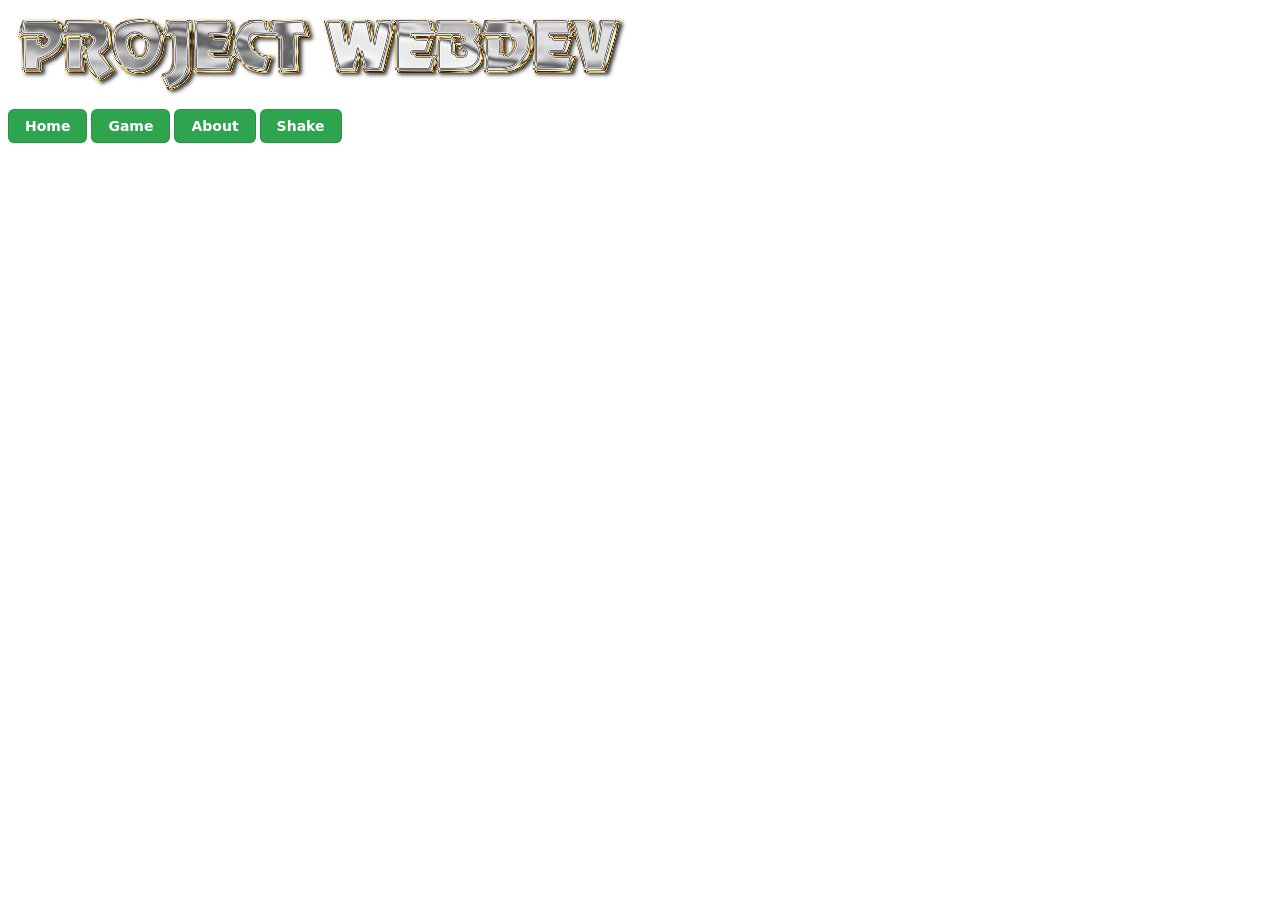
<file: index.html>
<!DOCTYPE html>
<html lang="nl-BE">
<head>
    <meta charset="UTF-8">
    <meta name="viewport" content="width=device-width, initial-scale=1.0">
    <title>home</title>
    <link rel="stylesheet" href="css/styles.css">
</head>
<body class="background">

    <header>
        <img src="media/cooltext509968728575373.png" alt="logo">
    </header>
 <!-- Navigatie buttons en shake -->
    <button class="button-3" role="button" data-target="index.html">Home</button>
    <button class="button-3" role="button" data-target="html/game.html">Game</button>
    <button class="button-3" role="button" data-target="html/about.html">About</button>
    <button class="button-3" id="shakeKnop">Shake</button>

    <footer>
        <table>
            <tr>
                <th>School</th>
                <th>Adres</th>
                <th>Stad</th>
            </tr>
            <tr>
                <td>Campus Het Spoor</td>
                <td>Begonialaan 34</td>
                <td>2400 Mol</td>
            </tr>
        </table>
    </footer>

    <script src="js/app.js"></script>
</body>
</html>
</file>
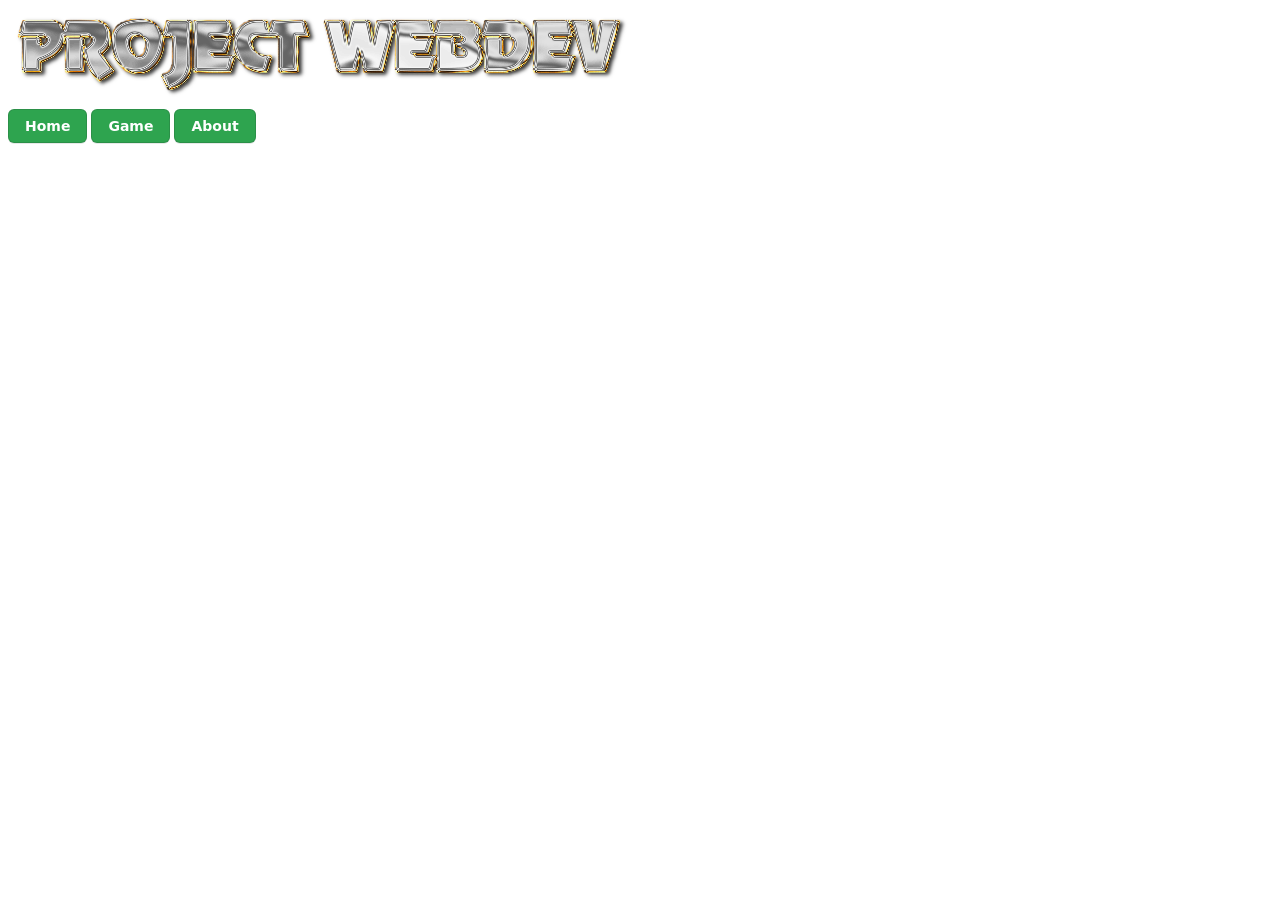
<file: html/about.html>
<!DOCTYPE html>
<html lang="nl-BE">
<head>
    <meta charset="UTF-8">
    <meta name="viewport" content="width=device-width, initial-scale=1.0">
    <title>about</title>
    <link rel="stylesheet" href="../css/styles.css">
</head>
<body class="background">
    <header>
        <img src="../media/cooltext509968728575373.png" alt="logo">
    </header>
    <nav>
    <button class="button-3" role="button" data-target="../index.html">Home</button>
    <button class="button-3" role="button" data-target="game.html">Game</button>
    <button class="button-3" role="button" data-target="about.html">About</button>
    </nav>
     <!-- Hyperlink naar github repository en about me -->
    <main>
        <h1>About Me</h1>
        <p> Link naar mijn <a href="https://github.com/tyehx/project-web-dev-2026">GitHub repository</a> </p>
        <p>Gemaakt door Tugra Uysal</p>
    </main>
   <footer>
        <table>
            <tr>
                <th>School</th>
                <th>Adres</th>
                <th>Stad</th>
            </tr>
            <tr>
                <td>Campus Het Spoor</td>
                <td>Begonialaan 34</td>
                <td>2400 Mol</td>
            </tr>
        </table>
    </footer>

    
    <script src="../js/app.js"></script>
</body>
</html>
</file>
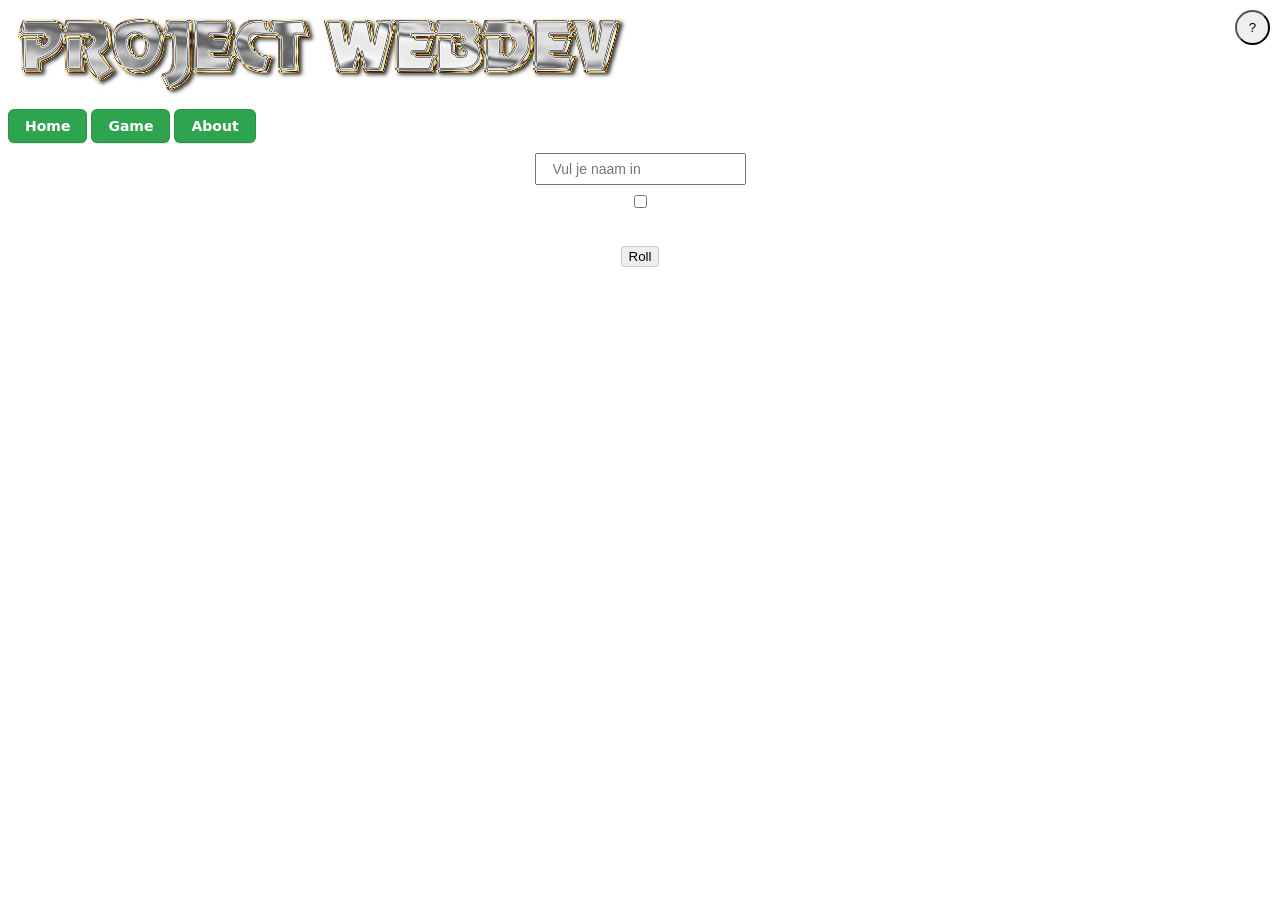
<file: html/game.html>
<!DOCTYPE html>
<html lang="nl-BE">
<head>
    <meta charset="UTF-8">
    <meta name="viewport" content="width=device-width, initial-scale=1.0">
    <title>game</title>
    <link rel="stylesheet" href="../css/styles.css">
</head>
<body class="background">
    <header>
        <img src="../media/cooltext509968728575373.png" alt="logo">
    </header>
    <nav>
        <button class="button-3" role="button" data-target="../index.html">Home</button>
        <button class="button-3" role="button" data-target="game.html">Game</button>
        <button class="button-3" role="button" data-target="about.html">About</button>
    </nav>

<main>
    <!-- tip knop -->
<button id="hulpKnop">?</button>
<p id="hulpTekst" style="display:none">Vink de ToS vak aan en vul je naam in om te beginnen.</p>
    <!-- invoerveld naam -->
    <input type="text" id="naamInvoer" placeholder="Vul je naam in">
     <!-- checkbox ToS -->
    <input type="checkbox" id="regels"> 
    <label for="regels">Ik ga akkoord met de ToS.</label>
     <!-- Roll knop -->
    <button id="RollKnop" disabled>Roll</button>
     <!-- WIN en Probeer Opnieuw -->
    <p id="resultaat"></p>
    <p id="bericht"></p>
</main>
        <!-- source https://developer.mozilla.org/en-US/docs/Web/HTML/Reference/Attributes/disabled -->
        <!-- source https://developer.mozilla.org/en-US/docs/Web/HTML/Reference/Elements/input/checkbox -->
        <!-- sources
            https://www.w3schools.com/html/html_tables.asp
            https://www.w3schools.com/Tags/tag_footer.asp#:~:text=The%20tag%20defines%20a,copyright%20information

        -->
    <footer>
        <table>
            <tr>
                <th>School</th>
                <th>Adres</th>
                <th>Stad</th>
            </tr>
            <tr>
                <td>Campus Het Spoor</td>
                <td>Begonialaan 34</td>
                <td>2400 Mol</td>
            </tr>
        </table>
    </footer>

    <script src="../js/app.js"></script>
</body>
</html>
</file>
<file: css/styles.css>
/*SOURCES https://getcssscan.com/css-buttons-examples en https://www.w3schools.com/css/css3_buttons.asp */
/* Responsive design */
@media (max-width: 480px) {
  body {
    font-size: 12px;
  }
}

@media (max-width: 768px) {
  body {
    font-size: 14px;
  }
}

@media (min-width: 1024px) {
  body {
    font-size: 16px;
  }
  /* Background */
}
.background {
  background-image: url(https://raw.githubusercontent.com/tyehx/project-web-dev-2026/main/media/background%20webdev.jpg);
  background-size: cover;
  background-position: center;
}
/* Buttons */
.button-3 {
  appearance: none;
  background-color: #2ea44f;
  border: 1px solid rgba(27, 31, 35, .15);
  border-radius: 6px;
  box-shadow: rgba(27, 31, 35, .1) 0 1px 0;
  box-sizing: border-box;
  color: #fff;
  cursor: pointer;
  display: inline-block;
  font-family: -apple-system, system-ui, "Segoe UI", Helvetica, Arial, sans-serif, "Apple Color Emoji", "Segoe UI Emoji";
  font-size: 14px;
  font-weight: 600;
  line-height: 20px;
  padding: 6px 16px;
  position: relative;
  text-align: center;
  text-decoration: none;
  user-select: none;
  -webkit-user-select: none;
  touch-action: manipulation;
  vertical-align: middle;
  white-space: nowrap;
}

.button-3:focus:not(:focus-visible):not(.focus-visible) {
  box-shadow: none;
  outline: none;
}

.button-3:hover {
  background-color: #2c974b;
}

.button-3:focus {
  box-shadow: rgba(46, 164, 79, .4) 0 0 0 3px;
  outline: none;
}

.button-3:disabled {
  background-color: #94d3a2;
  border-color: rgba(27, 31, 35, .1);
  color: rgba(255, 255, 255, .8);
  cursor: default;
}

.button-3:active {
  background-color: #298e46;
  box-shadow: rgba(20, 70, 32, .2) 0 1px 0 inset;
}


#RollKnop {
  display: block;
  margin: 10px auto;
  color: black;
}

#regels {
  display: block;
  margin: 10px auto;
  width: fit-content;
}

label[for="regels"] {
  display: block;
  text-align: center;
}

footer {
  position: fixed;
  bottom: 0;
  width: 100%;
}

main {
    text-align: center;
}

#naamInvoer {
    display: block;
    margin: 10px auto;
    padding: 6px 16px;
    font-size: 14px;
    color: black;
}

body {
  color: white;
}

a {
  color: white;
}

a:visited {
  color: white;
}

/* Animatie shake */
@keyframes shake {
  0% { transform: translate(0) }
  25% { transform: translate(-10px) }
  50% { transform: translate(10px) }
  75% { transform: translate(-10px) }
  100% { transform: translate(0) }
}

.shake {
  animation: shake 0.5s;
}
/* hulp knop */
#hulpKnop {
  position: fixed;
  top: 10px;
  right: 10px;
  border-radius: 50%;
  width: 35px;
  height: 35px;
}

.foutpagina {
  color:black;
  text-align: center;
  a {
    color: black;
  }
  a visited {
    color: black;
  }
}
</file>
